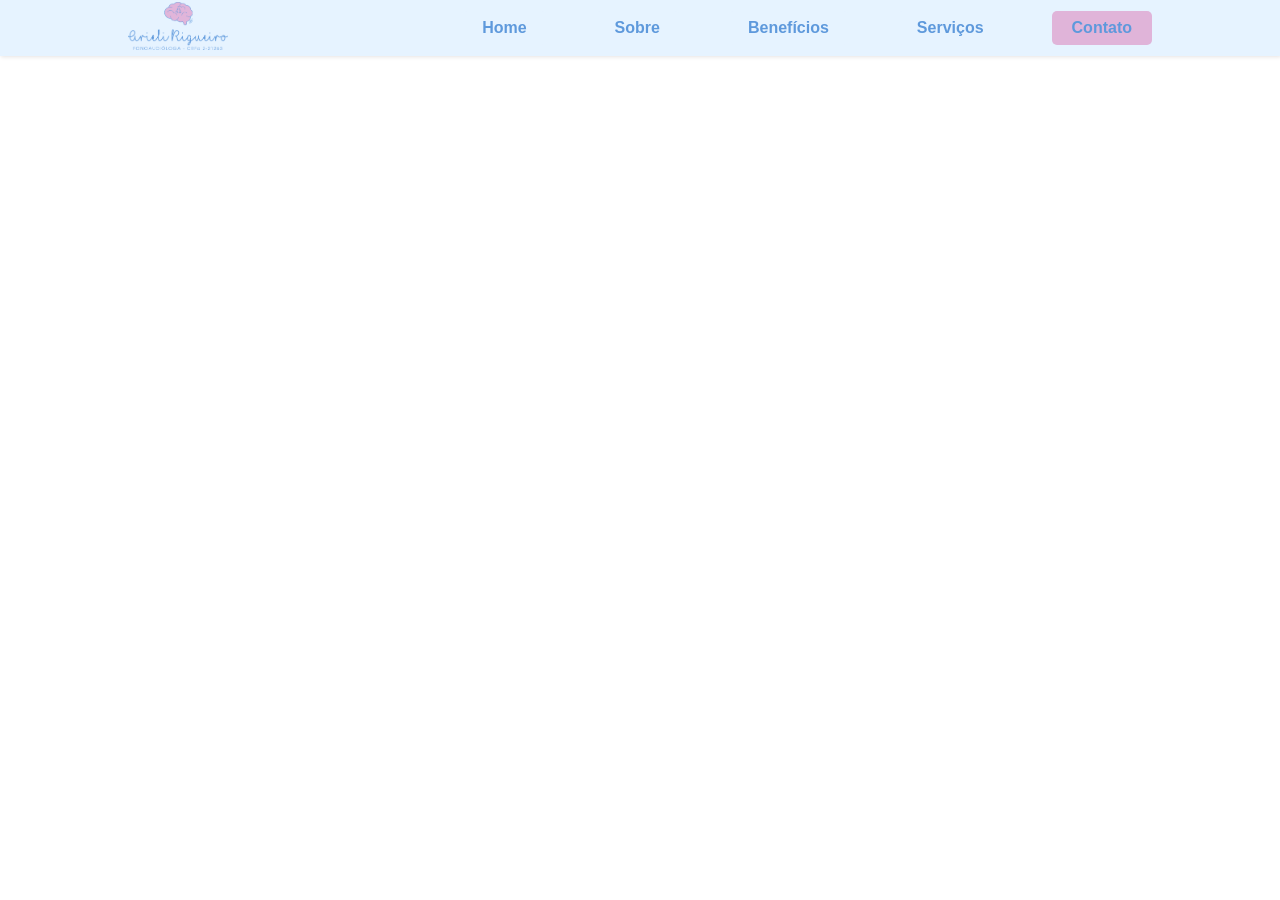
<file: Projeto/index.html>
<!DOCTYPE html>
<html lang="pt-br">
<head>
    <meta charset="UTF-8">
    <meta name="viewport" content="width=device-width, initial-scale=1.0">
    <title>Projeto</title>
    <style>
        /*Variáveis globais de cor para facilitar a mudança*/
        :root{
            --color-white:  #fff; /*  */
            --color-white2:  #e6e3e3; /* */
            --color-dark1:  #272727; /* */
            --color-bgh:  #E6F3FF; /* cor do background hover do botão */
            --color-dark3:  #414141; /* */
            --color-dark4:  #1c1c1c; /* */
            --color-dark5:  #343434; /* */
            --color-text: #5E99DC; /* cor do texto botão/body */
            --color-btnc: #E0B4D9; /* cor do texto botão contato */
;
        }
        /*remover do conteúdo as mergens e o padding*/
        *{
            margin: 0;
            padding: 0;
        }
        body{
            font-family: Arial, Helvetica, sans-serif; /* mudar fonte */
            background-color: var(--color-white); /* cor do background */
            color: var(--color-white); /* Cor da fonte */
            
        }
        img{
            width: 100px; /* Largura da logo */
        }
        .header,
        .navigation_header{
            display: flex; /* layouts flexível e responsivo, facilitando o alinhamento e a distribuição de elementos dentro de um container */
            flex-direction: row; /* mudar a forma do display */
            align-items: center; /* alinhar os items no centro */
        }
        .header{
            background-color: var(--color-bgh);
            box-shadow: 1px 1px 4px var(--color-white2); /* sombra do header */
            height: 56px; /* altura do header */
            justify-content: space-between; /*alinhar os itens de um container flexível no seu eixo principal*/      /* */
            padding: 0% 10%; /* espaçamento da borda, na direita e esquerda */
        }
        .navigation_header{
            gap: 3em;
        }
        /* usa se "a" para referir aos links */
        .navigation_header a{ /* parte do cabeçalho com os botões */
            text-decoration: none;
            color: var(--color-text);
            transition: 1s; /* transição da cor */
            font-weight: bold; /* Deixar em negrito */
        }
        button {
            background-color: var(--color-bgh);
            padding: 8px 20px;
            text-align: center;
            text-decoration: none;
            display: inline-block;
            font-size: 16px;
            transition-duration: 0.4s; /* transição para mudança de cor dos botões */
            border: none;
            border-radius: 5px;
        }

        button:hover {
            background-color: rgb(222, 236, 250);
        }

        .btncontato{ /* CSS do botão contato */
            background-color: var(--color-btnc);
            padding: 8px 20px;
            text-align: center;
            text-decoration: none;
            display: inline-block;
            font-size: 16px;
            transition-duration: 0.4s; /* transição para mudança de cor dos botões */
            border: none;
            border-radius: 5px;
        }
        
    </style>
</head>
<body>
    <div class="header" id="header">
        <div class="logo_header">
            <a href="index.html"><img src="imagem/logo.png" alt="logo"></a>
        </div>
         <!--Opções do cabeçalho-->
            <div class="navigation_header"> 
                <button><a href="#">Home</a></button>
                <button><a href="#">Sobre</a></button>
                <button><a href="#">Benefícios</a></button>
                <button><a href="#">Serviços</a></button>
                <button class="btncontato"><a href="#">Contato</a></button>

            </div>
    </div>


   
</body>
</html>
</file>
